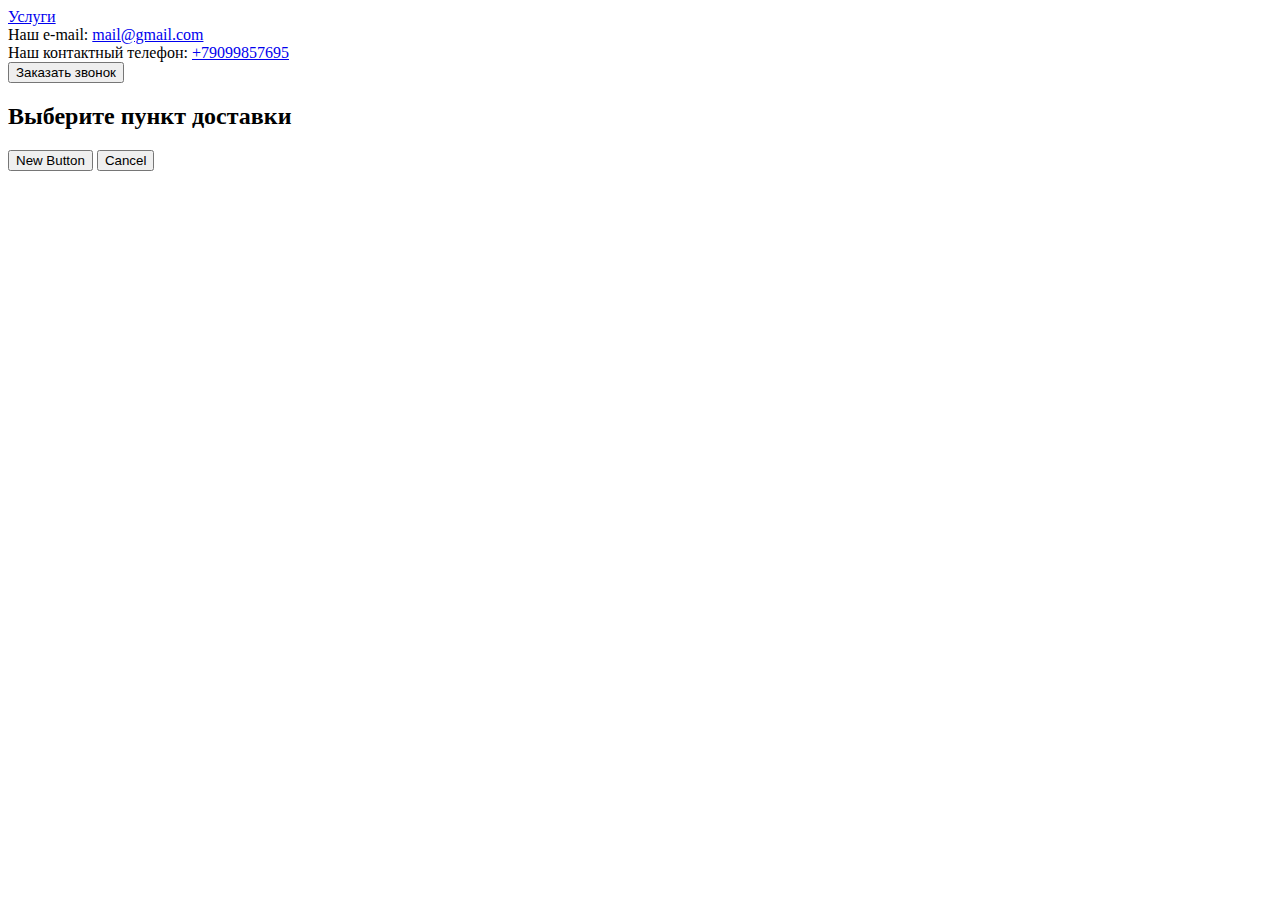
<file: index.html>
<!DOCTYPE html>
<html>
<head>
    <meta charset='utf-8'>
    <meta http-equiv='X-UA-Compatible' content='IE=edge'>
    <title>Смарт-Экспресс — сайт в разработкет</title>
</head>
<body>
    <header>
        <nav>
            <a href="#services">Услуги</a>
        </nav>
        <div>
            Наш e-mail: <a href = 'mailto:mail@gmail.com'>mail@gmail.com</a>
        <div>
            Наш контактный телефон: <a href = "tel:+79099857695">+79099857695</a>
        <div>
            <button>Заказать звонок</button>
        </div>
    </header>
    <h2>Выберите пункт доставки</h2>
    <button>New Button</button>
    <button>Cancel</button>
</body>
</html>
</file>
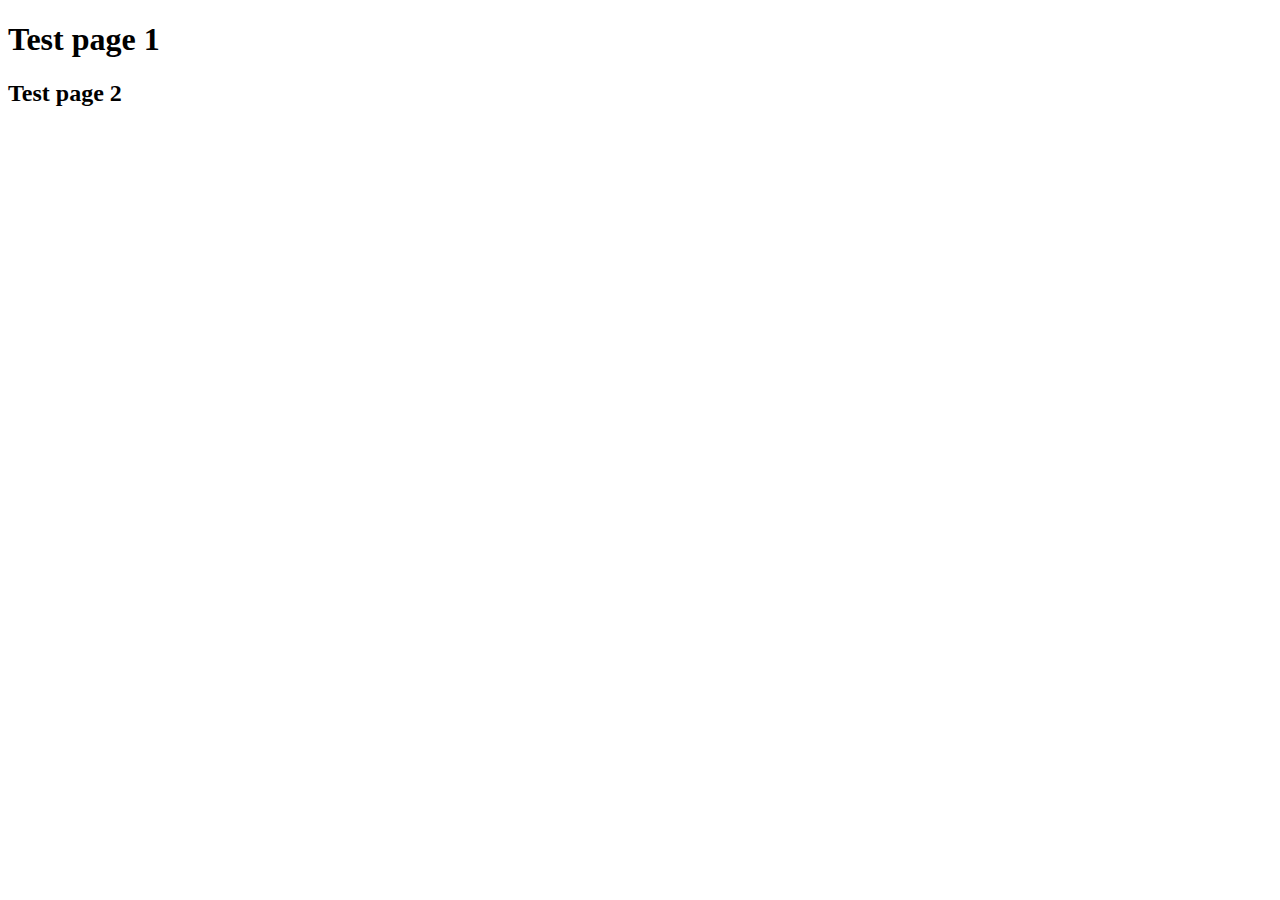
<file: test.html>
<!DOCTYPE html>
<html lang="fr">
<head>
    <meta charset="UTF-8">
    <meta name="viewport" content="width=device-width, initial-scale=1.0">
    <title>Documents</title>
</head>
<body>
    <h1>Test page 1</h1>
    <h2>Test page 2</h2>
</body>
</html>
</file>
